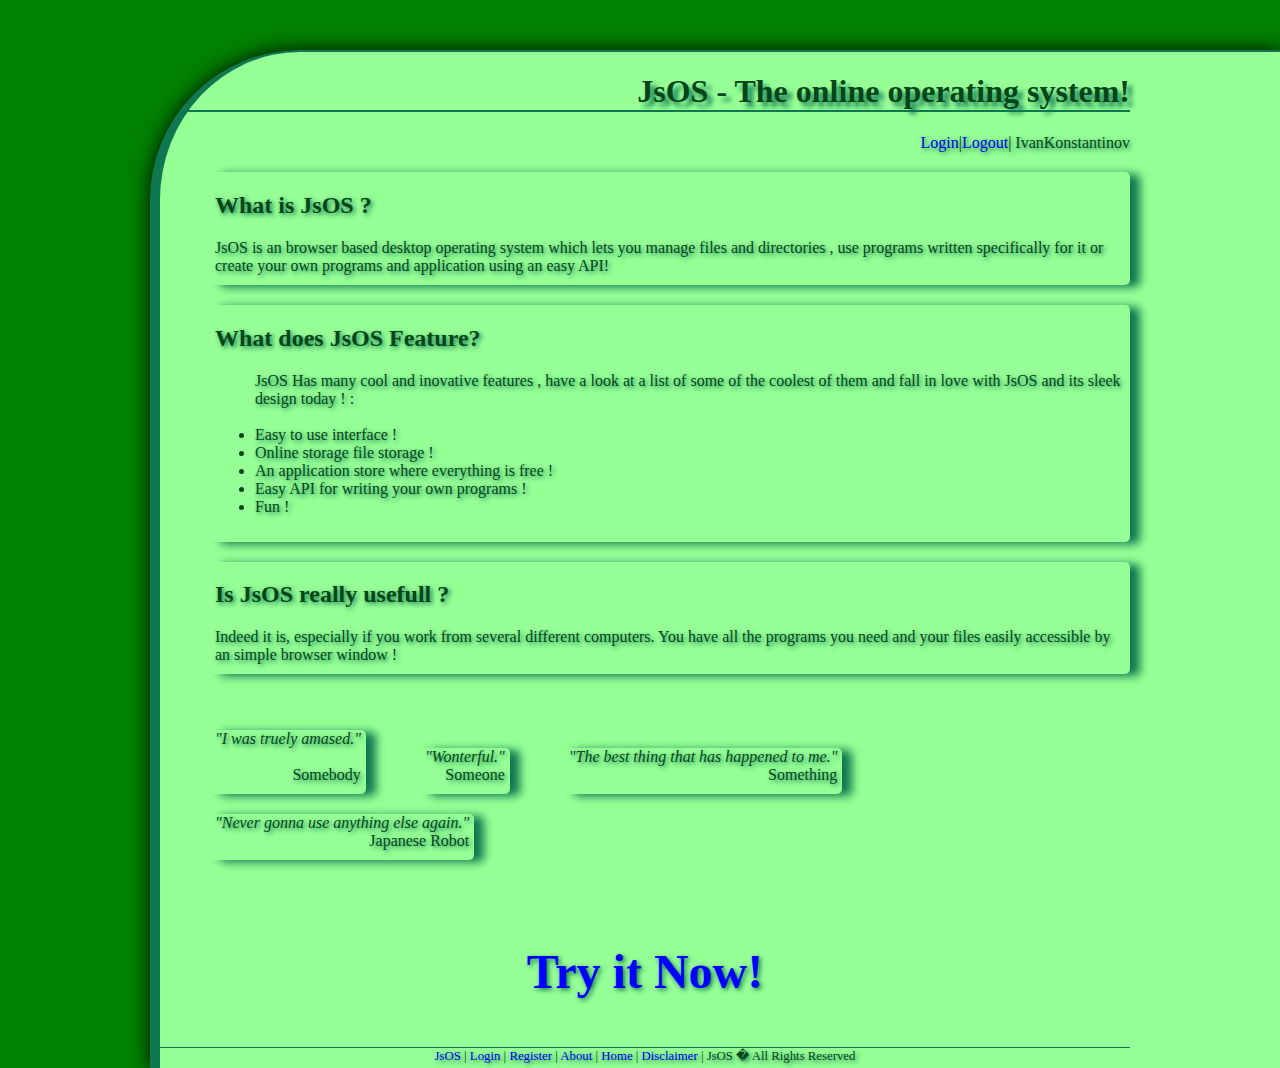
<file: index.html>
<html>
	<head>
		<script src="http://code.jquery.com/jquery-2.0.1.min.js"></script>
		<link rel="stylesheet" type="text/css" href="test.css">
	</head>
	<body>
		<div class="paper">
		
			<div class="content">
				<h1>JsOS - The online operating system!</h1>
				<aside><a href="login.html">Login</a>|<a href="login.html">Logout</a>| IvanKonstantinov</aside>
				<div>
					<div class="accent">
						<h2>What is JsOS ?</h2>
						JsOS is an browser based desktop operating system which lets you manage files and directories , use programs written specifically for it or create your own programs and application using an easy API!
					</div>
					<div class="accent">
						<h2>What does JsOS Feature?</h2>
						<ul>
							JsOS Has many cool and inovative features , have a look at a list of some of the coolest of them and fall in love with JsOS and its sleek design today ! : 
							</br>
							</br>
							<li>Easy to use interface !</li>
							<li>Online storage file storage !</li>
							<li>An application store where everything is free !</li>
							<li>Easy API for writing your own programs !</li>
							<li>Fun !</li>
						</ul>
					</div>
					</br>
					<div class="accent">
						<h2>Is JsOS really usefull ?</h2>
						Indeed it is, especially if you work from
						several different computers. You have all
						the programs you need and your files easily
						accessible by an simple browser window !
					</div>
					</br>
					</br>
					</br>
					<div class="accent">
						<div class="i">"I was truely amased."</div>
						</br>
						<div class="l">Somebody</div>
					</div>
					<div class="accent">
						<div class="i">"Wonterful."</div>
						<div class="l">Someone</div>
					</div>
					<div class="accent">
						<div class="i">"The best thing that has happened to me."</div>
						<div class="l">Something</div>
					</div>
					<div class="accent">
						<div class="i">"Never gonna use anything else again."</div>
						<div class="l">Japanese Robot</div>
					</div>
					</br></br></br>
				</div>
				<h3><a href="OS.html">Try it Now!</a></h3>
			</div>
			
			<footer>
				<a href="OS.html">JsOS</a> | <a href="login.html">Login</a> | <a href="register.html">Register</a> | <a href="about.html">About</a> | <a href="index.html">Home</a> | <a href="disclaimer.html">Disclaimer</a> <span> | JsOS � All Rights Reserved
			</footer>
		</div>
	</body>
</html>
</file>
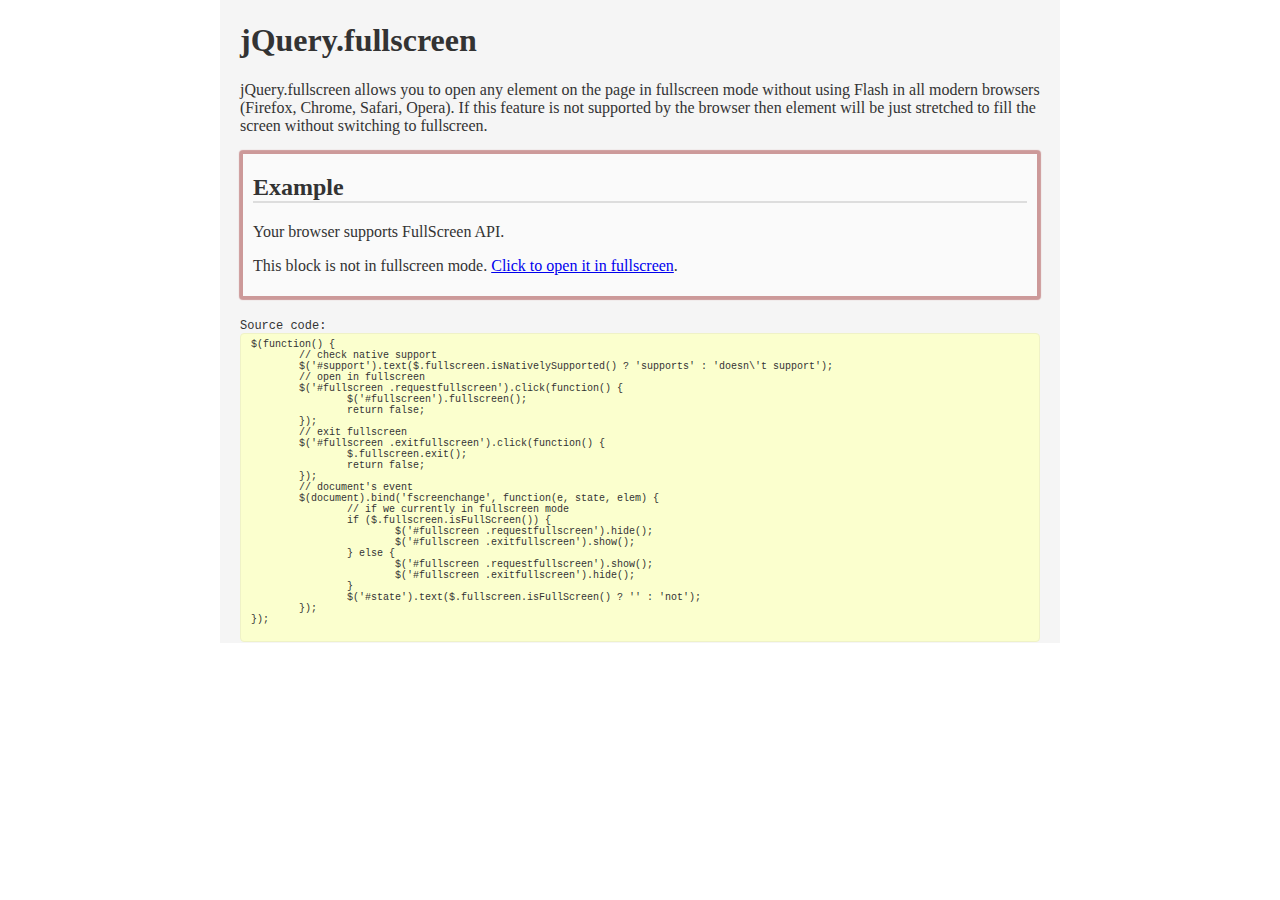
<file: resources/EXAMPLES DELETE THIS SHIT WHEN NO LONGER NEEDED/private-face-jquery.fullscreen-0.3.5-0-gd60ff00/private-face-jquery.fullscreen-d60ff00/examples/index.html>
<!DOCTYPE HTML>
<html lang="en-US">
<head>
	<meta charset="UTF-8">
	<title>jQuery.fullscreen example</title>
	<link rel="stylesheet" href="styles.css" type="text/css" media="screen">
	<script type="text/javascript" src="http://ajax.googleapis.com/ajax/libs/jquery/1.9.1/jquery.min.js"></script>
	<script type="text/javascript" src="../release/jquery.fullscreen-0.3.5.min.js"></script>
</head>
<body>
	<div id="main">
		<h1>jQuery.fullscreen</h1>
		<div class="example">
			<p>
				jQuery.fullscreen allows you to open any element on the page in fullscreen mode without using Flash in all modern browsers (Firefox, Chrome, Safari, Opera). If this feature is not supported by the browser then element will be just stretched to fill the screen without switching to fullscreen.
			</p>

			<div id="fullscreen">
				<h2>Example</h2>
				<p>Your browser <span id="support">doesn't support</span> FullScreen API.</p>
				<p>This block is <span id="state">not</span> in fullscreen mode. <a href="#" class="requestfullscreen">Click to open it in fullscreen</a><a href="#" class="exitfullscreen" style="display: none">Click to exit fullscreen</a>.</p>
			</div>
			<h3>Source code:</h3>
			<code>
			</code>
			<script type="text/javascript">
				$(function() {
					// check native support
					$('#support').text($.fullscreen.isNativelySupported() ? 'supports' : 'doesn\'t support');

					// open in fullscreen
					$('#fullscreen .requestfullscreen').click(function() {
						$('#fullscreen').fullscreen();
						return false;
					});

					// exit fullscreen
					$('#fullscreen .exitfullscreen').click(function() {
						$.fullscreen.exit();
						return false;
					});

					// document's event
					$(document).bind('fscreenchange', function(e, state, elem) {
						// if we currently in fullscreen mode
						if ($.fullscreen.isFullScreen()) {
							$('#fullscreen .requestfullscreen').hide();
							$('#fullscreen .exitfullscreen').show();
						} else {
							$('#fullscreen .requestfullscreen').show();
							$('#fullscreen .exitfullscreen').hide();
						}

						$('#state').text($.fullscreen.isFullScreen() ? '' : 'not');
					});
				});
			</script>
		</div>
		<div>
	</div>
	<script type="text/javascript" charset="utf-8">
		$(function() {
			$('.example').each(function() {
				var $el = $(this);

				$el.find('code').text($el.find('script').text().replace(/\n\t\t\t\t/gm, '\n').replace(/^\n/gm, ''));
			});
		});
	</script>
</body>
</html>
</file>
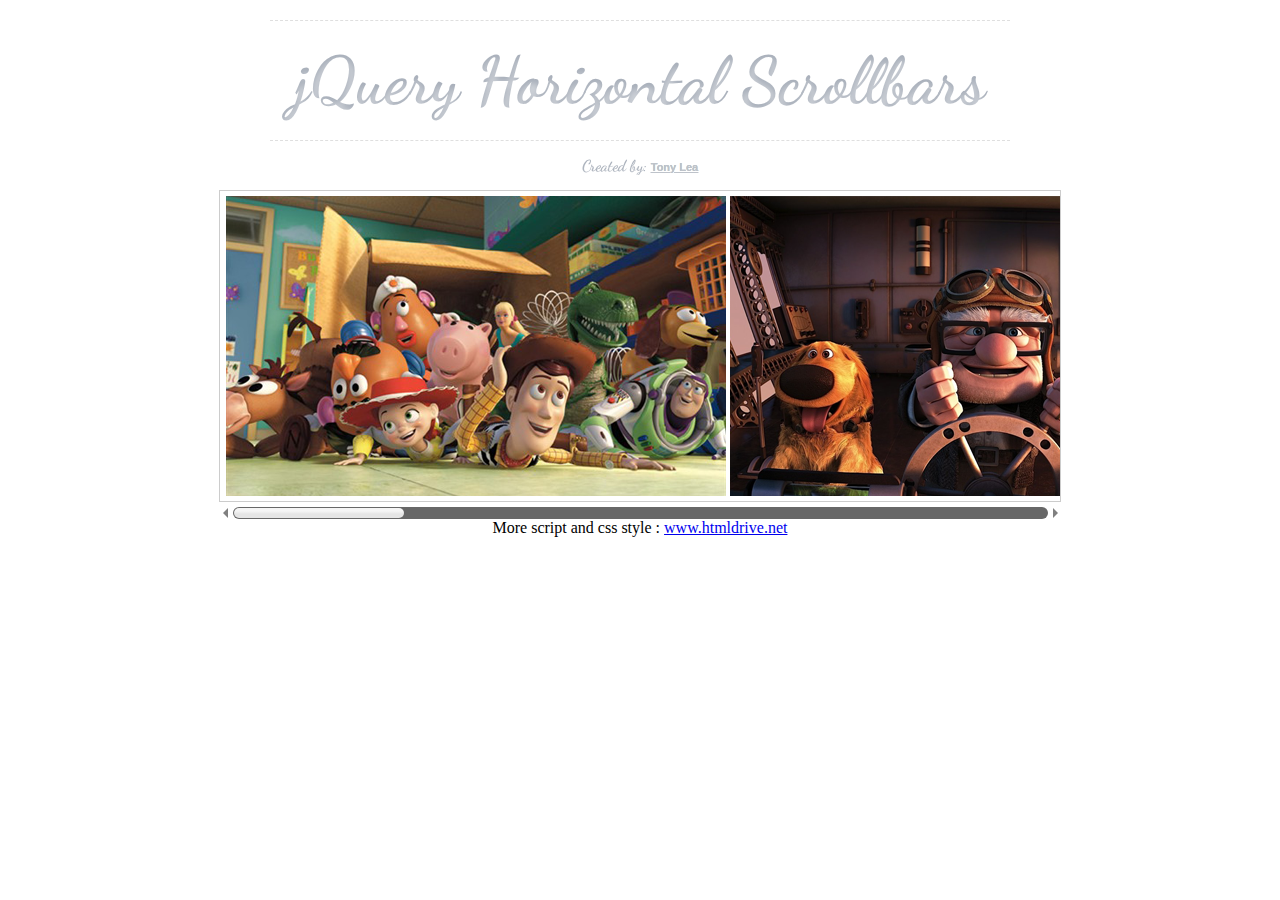
<file: resources/EXAMPLES DELETE THIS SHIT WHEN NO LONGER NEEDED/scroll/jquery-horizontal-scrollbars/jquery-horizontal-scrollbars/index.html>
<!DOCTYPE HTML PUBLIC "-//W3C//DTD HTML 4.01 Transitional//EN" "http://www.w3.org/TR/html4/loose.dtd">
<html>
	<head>
		<title>jQuery Horizontal Scrollbars</title>
		<script src="http://code.jquery.com/jquery-2.0.1.min.js"></script>
		<link rel="stylesheet" type="text/css" href="jquery.horizontal.scroll.css" />
		<link rel="stylesheet" type="text/css" href="demo_style.css" />
		<link href='http://fonts.googleapis.com/css?family=Dancing+Script:regular,bold&v1' rel='stylesheet' type='text/css'>
		
		<script src="jquery.horizontal.scroll.js" type="text/javascript"></script>
		
		<script type="text/javascript">
		
			$(document).ready(function(){
				$('#horiz_container_outer').horizontalScroll();
			
			});
		
		</script>
		
		
				
	</head>
	<body>
	
	<h1>jQuery Horizontal Scrollbars</h1>
	<div id="createdby">Created by: <a href="#">Tony Lea</a></div>
					
	<ul id="horiz_container_outer">
		<li id="horiz_container_inner">
			<ul id="horiz_container">
				<li><img src="images/toystory.png" width="500px" height="300px" alt="Toy Story" /></li>
				<li><img src="images/up.png" width="500px" height="300px" alt="UP" /></li>
				<li><img src="images/ratatouille.png" width="500px" height="300px" alt="Ratatouille" /></li>
				<li><img src="images/findingnemo.png" width="500px" height="300px" alt="Finding Nemo" /></li>
				<li><img src="images/cars.png" width="500px" height="300px" alt="Cars" /></li>
				<li><img src="images/monstersinc.png" width="500px" height="300px" alt="Monsters Inc" /></li>
				<li><img src="images/bugslife.png" width="500px" height="300px" alt="A Bugs Life" /></li>
				<li><img src="images/incredibles.png" width="500px" height="300px" alt="The Incredibles" /></li>
			</ul>
		</li>		
	</ul>			
	
						
	<div id="scrollbar">
		<a id="left_scroll" class="mouseover_left" href="#"></a>
		<div id="track">
		     <div id="dragBar"></div>
		</div>
		<a id="right_scroll" class="mouseover_right" href="#"></a></div>
	</div>

More script and css style
: <a href="http://www.htmldrive.net/" title="HTML DRIVE - Free DHMTL Scripts,Jquery plugins,Javascript,CSS,CSS3,Html5 Library">www.htmldrive.net </a></body>

</html>
</file>
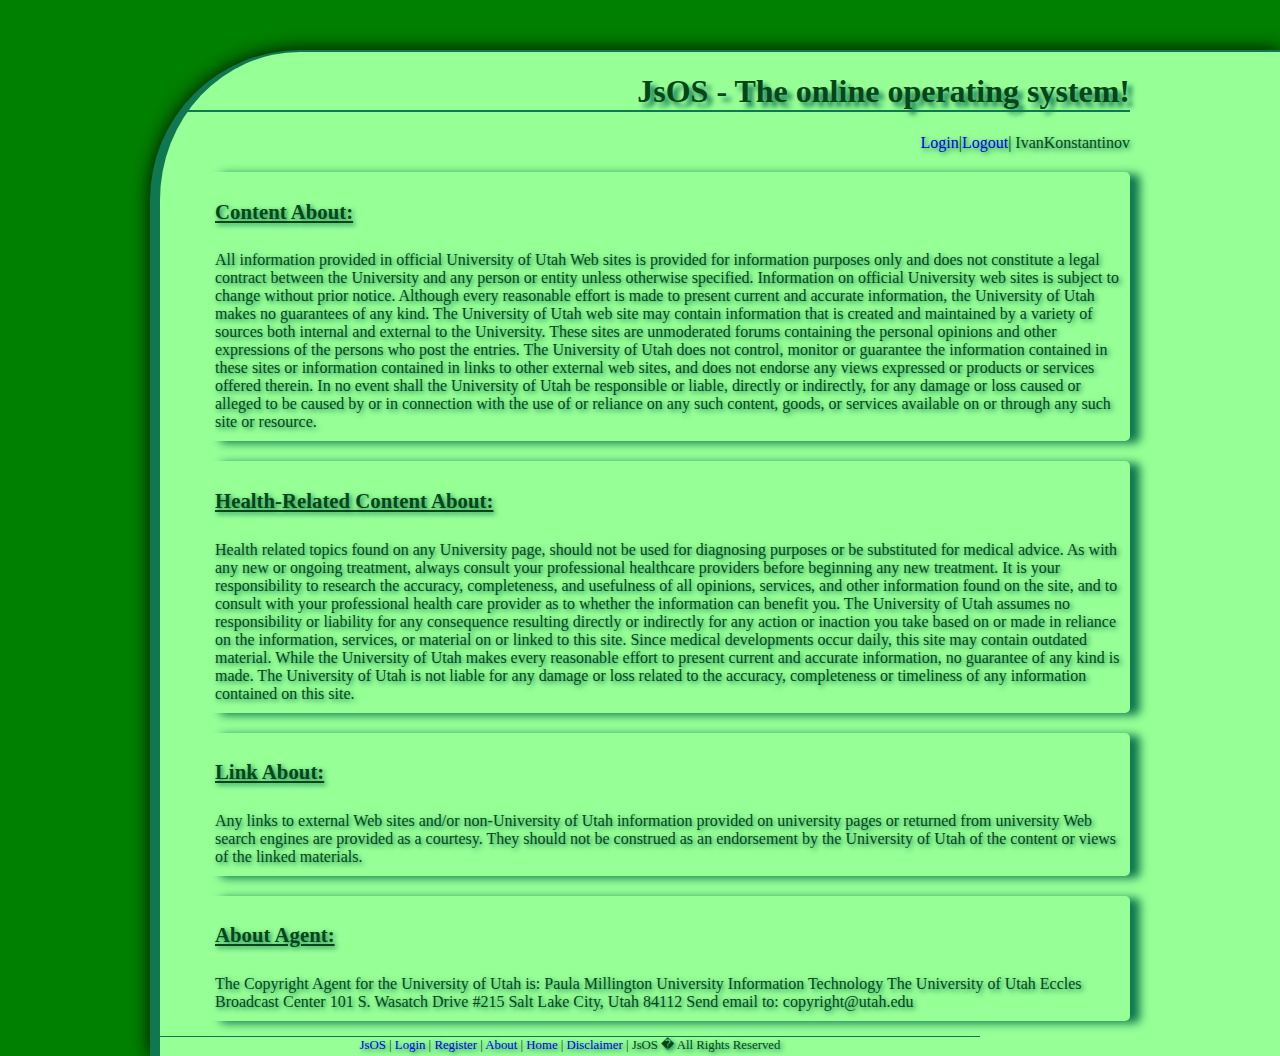
<file: about.html>
<html>
	<head>
		<script src="http://code.jquery.com/jquery-2.0.1.min.js"></script>
		<link rel="stylesheet" type="text/css" href="test.css">
	</head>
	<body>
		<div class="paper">
			<div class="content">
				<h1>JsOS - The online operating system!</h1>
				<aside><a href="login.html">Login</a>|<a href="login.html">Logout</a>| IvanKonstantinov</aside>
				<div class="accent">
					<h4>Content About:</h4>
					All information provided in official University of Utah Web sites is provided for information purposes only and does not constitute a legal contract between the University and any person or entity unless otherwise specified. Information on official University web sites is subject to change without prior notice. Although every reasonable effort is made to present current and accurate information, the University of Utah makes no guarantees of any kind.
					The University of Utah web site may contain information that is created and maintained by a variety of sources both internal and external to the University. These sites are unmoderated forums containing the personal opinions and other expressions of the persons who post the entries. The University of Utah does not control, monitor or guarantee the information contained in these sites or information contained in links to other external web sites, and does not endorse any views expressed or products or services offered therein. In no event shall the University of Utah be responsible or liable, directly or indirectly, for any damage or loss caused or alleged to be caused by or in connection with the use of or reliance on any such content, goods, or services available on or through any such site or resource.
				</div>
				<div class="accent">
					<h4>Health-Related Content About:</h4>
					Health related topics found on any University page, should not be used for diagnosing purposes or be substituted for medical advice. As with any new or ongoing treatment, always consult your professional healthcare providers before beginning any new treatment. It is your responsibility to research the accuracy, completeness, and usefulness of all opinions, services, and other information found on the site, and to consult with your professional health care provider as to whether the information can benefit you. The University of Utah assumes no responsibility or liability for any consequence resulting directly or indirectly for any action or inaction you take based on or made in reliance on the information, services, or material on or linked to this site.
					Since medical developments occur daily, this site may contain outdated material. While the University of Utah makes every reasonable effort to present current and accurate information, no guarantee of any kind is made. The University of Utah is not liable for any damage or loss related to the accuracy, completeness or timeliness of any information contained on this site.
				</div>
				<div class="accent">
					<h4>Link About:</h4>
					Any links to external Web sites and/or non-University of Utah information provided on university pages or returned from university Web search engines are provided as a courtesy. They should not be construed as an endorsement by the University of Utah of the content or views of the linked materials.
				</div>
				<div class="accent">
					<h4>About Agent:</h4>

					The Copyright Agent for the University of Utah is:
					Paula Millington
					University Information Technology
					The University of Utah
					Eccles Broadcast Center
					101 S. Wasatch Drive #215
					Salt Lake City, Utah 84112
					Send email to: 
					copyright@utah.edu
				</div>
			<footer>
				<a href="OS.html">JsOS</a> | <a href="login.html">Login</a> | <a href="register.html">Register</a> | <a href="about.html">About</a> | <a href="index.html">Home</a> | <a href="disclaimer.html">Disclaimer</a> <span> | JsOS � All Rights Reserved
			</footer>
		</div>
	</body>
</html>
</file>
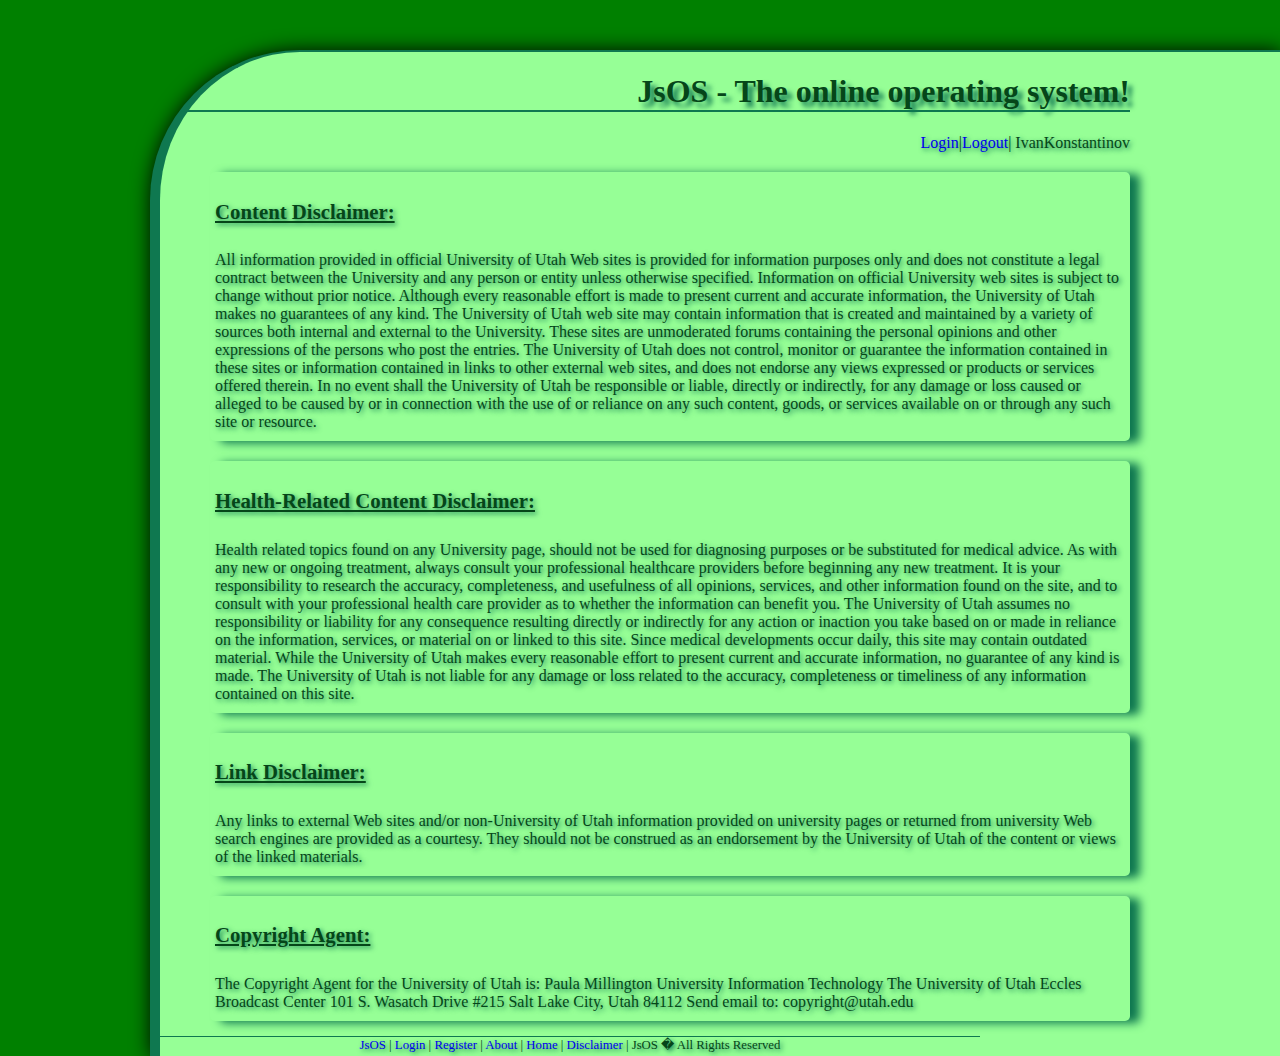
<file: disclaimer.html>
<html>
	<head>
		<script src="http://code.jquery.com/jquery-2.0.1.min.js"></script>
		<link rel="stylesheet" type="text/css" href="test.css">
	</head>
	<body>
		<div class="paper">
			<div class="content">
				<h1>JsOS - The online operating system!</h1>
				<aside><a href="login.html">Login</a>|<a href="login.html">Logout</a>| IvanKonstantinov</aside>
				<div class="accent">
					<h4>Content Disclaimer:</h4>
					All information provided in official University of Utah Web sites is provided for information purposes only and does not constitute a legal contract between the University and any person or entity unless otherwise specified. Information on official University web sites is subject to change without prior notice. Although every reasonable effort is made to present current and accurate information, the University of Utah makes no guarantees of any kind.
					The University of Utah web site may contain information that is created and maintained by a variety of sources both internal and external to the University. These sites are unmoderated forums containing the personal opinions and other expressions of the persons who post the entries. The University of Utah does not control, monitor or guarantee the information contained in these sites or information contained in links to other external web sites, and does not endorse any views expressed or products or services offered therein. In no event shall the University of Utah be responsible or liable, directly or indirectly, for any damage or loss caused or alleged to be caused by or in connection with the use of or reliance on any such content, goods, or services available on or through any such site or resource.
				</div>
				<div class="accent">
					<h4>Health-Related Content Disclaimer:</h4>
					Health related topics found on any University page, should not be used for diagnosing purposes or be substituted for medical advice. As with any new or ongoing treatment, always consult your professional healthcare providers before beginning any new treatment. It is your responsibility to research the accuracy, completeness, and usefulness of all opinions, services, and other information found on the site, and to consult with your professional health care provider as to whether the information can benefit you. The University of Utah assumes no responsibility or liability for any consequence resulting directly or indirectly for any action or inaction you take based on or made in reliance on the information, services, or material on or linked to this site.
					Since medical developments occur daily, this site may contain outdated material. While the University of Utah makes every reasonable effort to present current and accurate information, no guarantee of any kind is made. The University of Utah is not liable for any damage or loss related to the accuracy, completeness or timeliness of any information contained on this site.
				</div>
				<div class="accent">
					<h4>Link Disclaimer:</h4>
					Any links to external Web sites and/or non-University of Utah information provided on university pages or returned from university Web search engines are provided as a courtesy. They should not be construed as an endorsement by the University of Utah of the content or views of the linked materials.
				</div>
				<div class="accent">
					<h4>Copyright Agent:</h4>

					The Copyright Agent for the University of Utah is:
					Paula Millington
					University Information Technology
					The University of Utah
					Eccles Broadcast Center
					101 S. Wasatch Drive #215
					Salt Lake City, Utah 84112
					Send email to: 
					copyright@utah.edu
				</div>
			<footer>
				<a href="OS.html">JsOS</a> | <a href="login.html">Login</a> | <a href="register.html">Register</a> | <a href="about.html">About</a> | <a href="index.html">Home</a> | <a href="disclaimer.html">Disclaimer</a> <span> | JsOS � All Rights Reserved
			</footer>
		</div>
	</body>
</html>
</file>
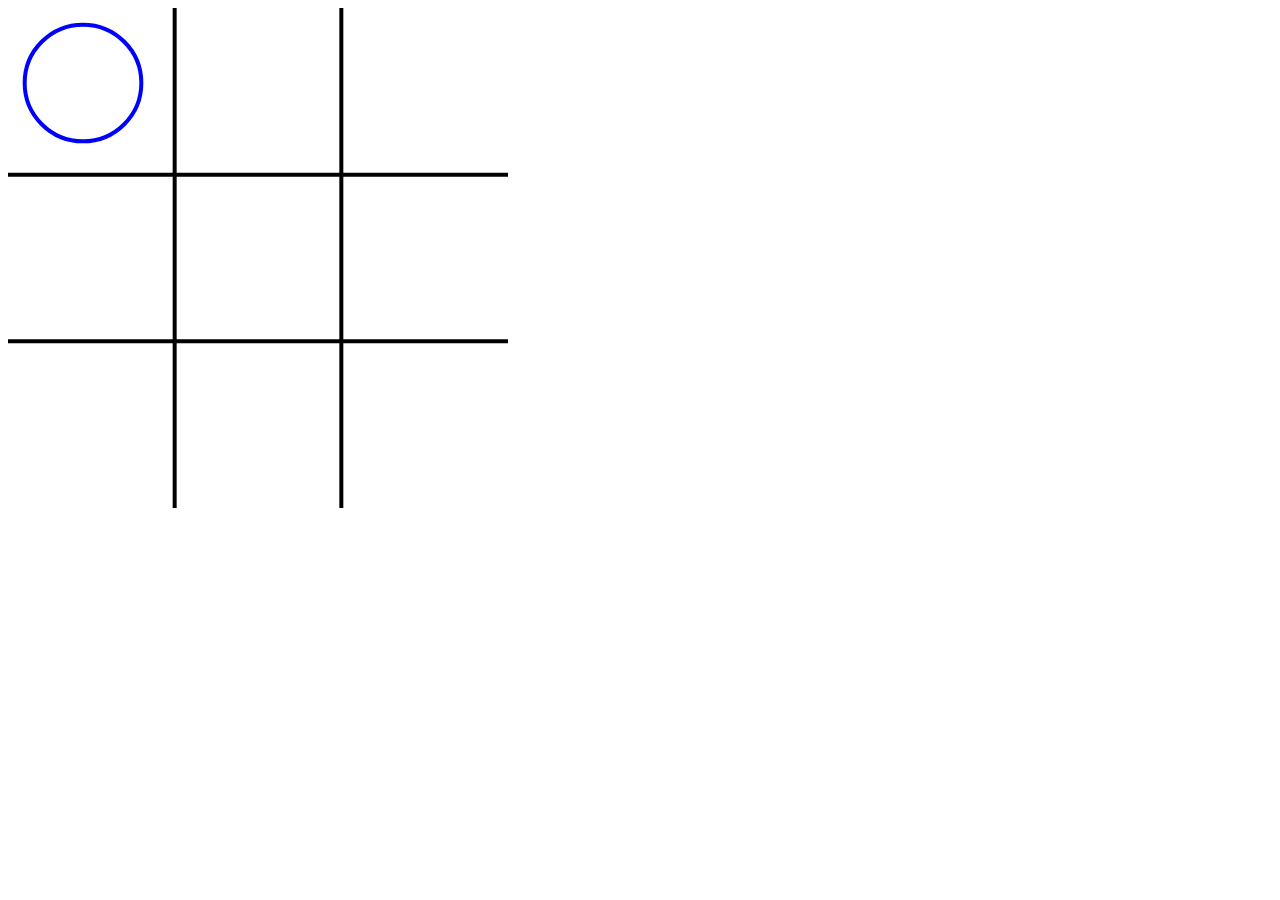
<file: Market/programs/Tic Tac Toe/tictactoe.html>
<html>
<head><title></title></head>
<body onload="javascript: paintBoard();">
<canvas width="500" height="500" id="board" onclick="javascript: clickHandler(event);"></canvas>
<script>

var xBoard = 0;
var oBoard = 0;
var begin = true;
var context;
var width, height;

function paintBoard() {
   var board = document.getElementById('board');
  
   width = board.width;
   height = board.height;
   context = board.getContext('2d');

   context.beginPath();
   context.strokeStyle = '#000'; 
   context.lineWidth   = 4;

   context.moveTo((width / 3), 0);
   context.lineTo((width / 3), height);

   context.moveTo((width / 3) * 2, 0);
   context.lineTo((width / 3) * 2, height);

   context.moveTo(0, (height / 3));
   context.lineTo(width, (height / 3));

   context.moveTo(0, (height / 3) * 2);
   context.lineTo(width, (height / 3) * 2);

   context.stroke();
   context.closePath();
  
   if (begin) {
      var ini = Math.abs(Math.floor(Math.random() * 9 - 0.1));
      markBit(1 << ini, 'O');
      begin = false;
   } else {
      begin = true;
   }   
}

function checkWinner(board) {

   var result = false;

   if (((board | 0x1C0) == board) || ((board | 0x38 ) == board) || 
	((board | 0x7) == board) || ((board | 0x124) == board) || 
	((board | 0x92) == board) || ((board | 0x49) == board) || 
	((board | 0x111) == board) || ((board | 0x54) == board)) {  

	result = true;
   } 
   return result;
}

function paintX(x, y) {

   context.beginPath();

   context.strokeStyle = '#ff0000'; 
   context.lineWidth   = 4;

   var offsetX = (width / 3) * 0.1;
   var offsetY = (height / 3) * 0.1;

   var beginX = x * (width / 3) + offsetX;
   var beginY = y * (height / 3) + offsetY;

   var endX = (x + 1) * (width / 3) - offsetX * 2;
   var endY = (y + 1) * (height / 3) - offsetY * 2;

   context.moveTo(beginX, beginY);
   context.lineTo(endX, endY); 

   context.moveTo(beginX, endY);
   context.lineTo(endX, beginY); 	

   context.stroke();
   context.closePath(); 
}

function paintO(x, y) {
	
   context.beginPath();

   context.strokeStyle = '#0000ff'; 
   context.lineWidth   = 4;

   var offsetX = (width / 3) * 0.1;
   var offsetY = (height / 3) * 0.1;

   var beginX = x * (width / 3) + offsetX;
   var beginY = y * (height / 3) + offsetY;

   var endX = (x + 1) * (width / 3) - offsetX * 2;
   var endY = (y + 1) * (height / 3) - offsetY * 2;

   context.arc(beginX + ((endX - beginX) / 2), beginY + ((endY - beginY) / 2), (endX - beginX) / 2 , 0, Math.PI * 2, true);

   context.stroke();
   context.closePath();
}

function clickHandler(e) {

    var y = Math.floor(e.clientY / (height / 3));    
    var x =  Math.floor(e.clientX / (width/ 3)); 

    var bit =  (1 << x + ( y * 3 ));

    if (isEmpty(xBoard, oBoard, bit)) {

	markBit(bit, 'X')

        if (!checkNobody())  {
		if (checkWinner(xBoard)) {

		    alert('You win!!');
		    restart();

		} else {
		
	     	   play();
		   if (!checkNobody()) {
		     
		       if (checkWinner(oBoard)) {
			   alert('Loser!!');
			   restart();
		        }
		    }
	 	}
	   }	
     }
}

function checkNobody(){
   if ((xBoard | oBoard) == 0x1FF) {	 
       alert('Nobody won!!');
       restart();
       return true;
   }
   return false;
}

function restart() {
   context.clearRect (0, 0, width , height);
   xBoard = 0;
   oBoard = 0;
   paintBoard();
}

function isEmpty(xBoard, oBoard, bit) {
   return (((xBoard & bit) == 0) && ((oBoard & bit) == 0));
}

function simulate(oBoard, xBoard) {

   var ratio = 0;
 
   var bit = 0;
   for (var i= 0; i < 9; i++) {

        var cBit = 1 << i;

	if (isEmpty(xBoard, oBoard, cBit)) {

           if (checkWinner(oBoard | cBit)) {
	      bit = cBit;
              break;
	   } else if (checkWinner(xBoard | cBit)) {
	      bit = cBit;
	   } 
	}
   }
   
   if (bit == 0) {
      for (var i= 0; i < 9; i++) {
	  var cBit = 1 << i;

	  if (isEmpty(xBoard, oBoard, cBit)) {
	      var result = think(oBoard, xBoard, 'X', 0, 1)
	      if (ratio == 0 || ratio < result) {
	         ratio = result;
	         bit = cBit;
	      }
	   }
       }
   }	
   return bit;
}

function think(oBoard, xBoard, player, bit, ratio) {

   if (player == 'O') {
	oBoard = oBoard | bit;
   } else {
	xBoard = xBoard | bit;
   }

   if (checkWinner(oBoard)) {
      ratio *= 1.1; 
      return ratio;

   } else if (checkWinner(xBoard)) { 
      
      ratio *= 0.7; 
      return ratio;

   } else {
	var best = 0;
	ratio *= 0.6; 

	for (var i= 0; i < 9; i++) {
		
	   if (isEmpty(xBoard, oBoard, 1 << i)) {

               var newRatio = think(oBoard, xBoard, player == 'O' ? 'X' : 'O', 1 << i, ratio);

               if (best == 0 || best < newRatio) {
		  best = newRatio;
               }
	  }
 	}

	return best;
   }
}

function markBit(markBit, player) {
   
   var bit = 1;
   var posX = 0, posY = 0;
   
   while ((markBit & bit) == 0) {
	bit = bit << 1;
        posX++;
	if (posX > 2) {
            posX = 0;
            posY++;
        }
   }
   
    if (player == 'O') { 
        oBoard = oBoard | bit;
	paintO(posX, posY);
    } else {
        xBoard = xBoard | bit;
	paintX(posX, posY);
    }
}

function play() {  
   var bestBit = simulate(oBoard, xBoard);
   markBit(bestBit, 'O');
   
}
</script>
</body>
</html>
</file>
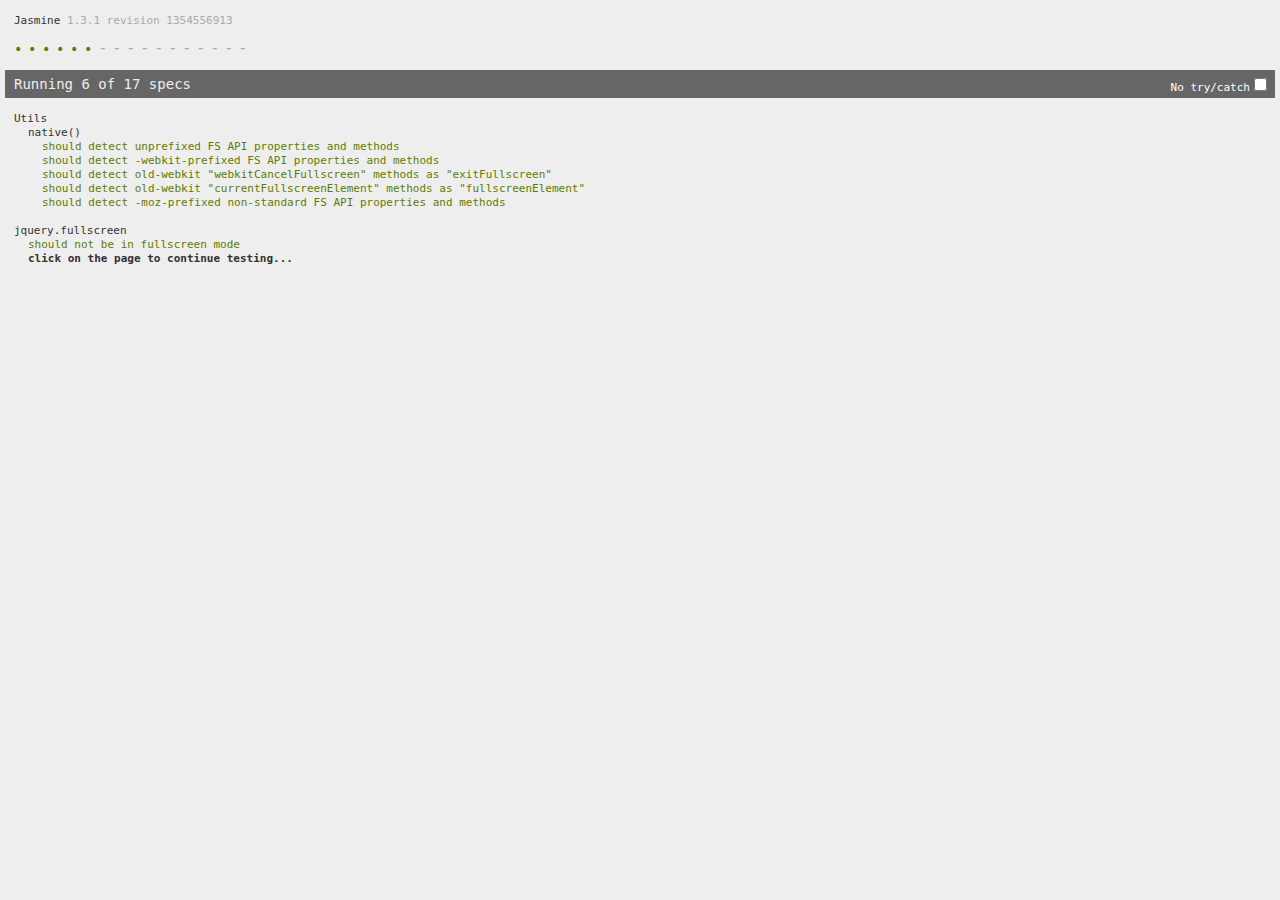
<file: resources/EXAMPLES DELETE THIS SHIT WHEN NO LONGER NEEDED/private-face-jquery.fullscreen-0.3.5-0-gd60ff00/private-face-jquery.fullscreen-d60ff00/tests/spec-runner.html>
<!DOCTYPE HTML PUBLIC "-//W3C//DTD HTML 4.01 Transitional//EN"
  "http://www.w3.org/TR/html4/loose.dtd">
<html>
<head>
  <meta charset="utf-8">
  <title>Jasmine Spec Runner</title>

  <link rel="shortcut icon" type="image/png" href="lib/jasmine-1.3.1/jasmine_favicon.png">
  <link rel="stylesheet" type="text/css" href="lib/jasmine-1.3.1/jasmine.css">
  <script type="text/javascript" src="lib/jasmine-1.3.1/jasmine.js"></script>
  <script type="text/javascript" src="lib/jasmine-1.3.1/jasmine-html.js"></script>

  <!-- include source files here... -->
  <script type="text/javascript" src="http://ajax.googleapis.com/ajax/libs/jquery/1.7.1/jquery.min.js"></script>
  <script type="text/javascript" src="../dev/utils.js"></script>
  <script type="text/javascript" src="../dev/abstract-fullscreen.js"></script>
  <script type="text/javascript" src="../dev/fallback-fullscreen.js"></script>
  <script type="text/javascript" src="../dev/native-fullscreen.js"></script>
  <script type="text/javascript" src="../dev/jquery-fullscreen.js"></script>

  <!-- include spec files here... -->
  <script type="text/javascript" src="spec/spec-helper.js"></script>
  <script type="text/javascript" src="spec/utils-spec.js"></script>
  <script type="text/javascript" src="spec/fullscreen-spec.js"></script>

  <script type="text/javascript">
    (function() {
      var jasmineEnv = jasmine.getEnv();
      jasmineEnv.updateInterval = 1000;

      var htmlReporter = new jasmine.HtmlReporter();

      jasmineEnv.addReporter(htmlReporter);

      jasmineEnv.specFilter = function(spec) {
        return htmlReporter.specFilter(spec);
      };

      var currentWindowOnload = window.onload;

      window.onload = function() {
        if (currentWindowOnload) {
          currentWindowOnload();
        }
        execJasmine();
      };

      function execJasmine() {
        jasmineEnv.execute();
      }

    })();
  </script>

</head>

<body>
  <div id="kokoko"></div>
</body>
</html>
</file>
<file: test.css>
body ,html
{
	width:100%;
	height:auto;
	margin:0px;
	font-family:Book Antiqua;
	color:#054619;
	background:green;
	text-shadow:#0F7850 2px 2px 5px;
}
a
{
	text-decoration:none;
}
.paper
{
	/*overflow:hidden;*/
	position:absolute;
	border-left:solid #0F7850 10px;
	border-top:solid #0F7850 2px;
	background: #96FF96;
	box-shadow:black 1px 1px 20px;
	border-top-left-radius:150px;
	top:50px;
	left:150px;
	right:0px;
	min-height:100%;
}
.content
{
	margin:0px;
	margin-right:150px;
}
.content .center
{
	margin-left:auto;
	margin-right:auto;
	width:50%;
}
label
{
	font-size:1.1em;
}
input
{
	background:white;/*#0F7850;*/
	border:solid #054619 1px;
	border-top:solid #0F7850 3px;
	border-left:solid #0F7850 2px;
	border-top-left-radius:15px;
	width:50%;
	height:1.5em;
	font-size:1.5em;
	margin-right:25px;
	font-family:Book Antiqua;
	color:#054619;
	text-shadow:#0F7850 2px 2px 5px;
	padding-left:5px;
}
input[type=submit],input[type=file]
{
	background: #b4e391;
	background: -moz-linear-gradient(top,  #b4e391 0%, #61c419 50%, #b4e391 100%);
	background: -webkit-gradient(linear, left top, left bottom, color-stop(0%,#b4e391), color-stop(50%,#61c419), color-stop(100%,#b4e391));
	background: -webkit-linear-gradient(top,  #b4e391 0%,#61c419 50%,#b4e391 100%);
	background: -o-linear-gradient(top,  #b4e391 0%,#61c419 50%,#b4e391 100%);
	background: -ms-linear-gradient(top,  #b4e391 0%,#61c419 50%,#b4e391 100%);
	background: linear-gradient(to bottom,  #b4e391 0%,#61c419 50%,#b4e391 100%);
	filter: progid:DXImageTransform.Microsoft.gradient( startColorstr='#b4e391', endColorstr='#b4e391',GradientType=0 );
	cursor:hand;
	border:solid #054619 1px;
	border-top:solid #0F7850 3px;
	border-left:solid #0F7850 2px;
	border-radius:15px;
}
form a
{
}
h1
{
	margin-left:20px;
	text-align:right;
	text-shadow:#0F7850 5px 5px 5px;
	border-bottom:solid #0F7850 2px;
}
h2
{
	text-align:left;
	text-shadow:#0F7850 2px 2px 5px;
}
h3
{
	font-size:3em;
	text-align:center;
	text-shadow:#0F7850 2px 2px 5px;
}
h3 a
{
	color:blue;
	padding:3px;
	border-radius:15px;
	text-shadow:054619 3px 3px 10px;
	box-shadow:054619 5px 5px 15px;
}
h4
{
	font-size:1.3em;
	text-decoration:underline;
}
.accent
{
	margin-top:20px;
	margin-left:50px;
	box-shadow:#0F7850 10px 2px 10px;
	border-radius:5px;
	padding-left:5px;
	padding-right:5px;
	display:inline-block;
	padding-bottom:10px;
}
.accent .l
{
	text-align:right;
}
.accent .i
{
	font-style:italic;
}
.accent img
{
	margin:10px;
	margin-bottom:0px;
	border:solid black 1px;
	border-radius:5px;
}
.clear
{
clear:both;
}
aside
{
	text-align:right;
}
footer
{
	position:relative;
	margin-top:15px;
	left:0;
	bottom:0;
	margin-right:150px;
	/*margin-right:150px;*/
	height:1.5em;
	font-size:0.8em;
	text-align:center;
	border-top:solid #0F7850 1px;
}






.background
{
	position:absolute;
	top:0;
	left:0;
	width:100%;
	height:100%;
	background:#59D0FF;
	margin:0px;
}
.taskbar
{
	position:absolute;
	bottom:0%;
	height:5%;
	width:100%;
	left:0%;
	background:rgba(71,144,175,0.7);
	box-shadow:black 0px 0px 7px;
	border-top:solid white 1px;
	border-top-left-radius:10px;
	border-top-right-radius:10px;
}
.startButton
{
	transition:top 1s ,width 0.5s;
	position:absolute;
	left:3px;
	top:3px;
	bottom:-1px;
	width:3%;
	box-shadow:black 0px 0px 7px;
	background:rgb(81,154,155);
	border-top:solid white 1px;
	border-top-left-radius:10px;
	border-top-right-radius:10px;
	text-align:center;
}
.taskbarIcons
{
	position:absolute;
	left:4%;
	top:0%;
	width:96%;
	height:100%;
	text-align:center;
}
.taskbarIcon
{
	position:relative;
	margin-left:3px;
	top:3px;
	bottom:-1px;
	width:3%;
	height:100%;
	box-shadow:black 0px 0px 7px;
	background:rgb(81,154,155);
	border-top:solid white 1px;
	border-top-left-radius:10px;
	border-top-right-radius:10px;
	text-align:center;
}
.startButton:hover
{
	top:-1500%;
	width:10%;
}
</file>
<file: resources/EXAMPLES DELETE THIS SHIT WHEN NO LONGER NEEDED/private-face-jquery.fullscreen-0.3.5-0-gd60ff00/private-face-jquery.fullscreen-d60ff00/examples/styles.css>
html, body {
	margin:0;
	padding: 0;
	background: #fff;
	color: #333;
}
#main {
	width: 800px;
	background: #f5f5f5;
	margin: 0 auto;
	padding: 1px 20px;
}
h2 {
	border-bottom: 2px solid #ddd;
}
h3 {
	font: 12px 'Monaco', 'Courier New', monospace;
	margin: 20px 0 0;
}
.example code {
	display: block;
	font: 10px 'Monaco', 'Courier New', monospace;
	white-space: pre;
	background: #FBFFCE;
	border: 1px solid #EFF2C7;
	border-radius: 4px;
	padding: 5px 10px;
}

#fullscreen {
	border: 3px solid #c99;
	border-radius: 3px;
	box-shadow: 0 0 1px 1px #CC9999;
	padding: 0 10px 5px;
	/* 
		it is recommended to explicitly set 'color' and 'background-color' properties for "fullscreened" object, 
		because otherwise Opera will use default styles "background-color: #000000; color: #fffff;".
	 */
	background: #fafafa;
	color: inherit;	
}
</file>
<file: resources/EXAMPLES DELETE THIS SHIT WHEN NO LONGER NEEDED/scroll/jquery-horizontal-scrollbars/jquery-horizontal-scrollbars/demo_style.css>
body
{
	padding:0px; margin:0px;
	text-align:center;
}

h1
{
	background-color: rgba(82,96,117,0.5);
	-webkit-background-clip: text;
	color: transparent;
	text-shadow: rgba(255,255,255,0.5) 0 5px 6px;
	margin:0px auto;
	margin-top:20px;
	font-family:"Dancing Script", Helvetica, Arial;
	font-weight:bold;
	font-size:66px;
	border-top:1px dashed #dfdfdf;
	border-bottom:1px dashed #dfdfdf;
	padding:20px;
	width:700px;
	text-align:center;
}

#createdby
{
	background-color: rgba(82,96,117,0.5);
	-webkit-background-clip: text;
	color: transparent;
	text-shadow: rgba(255,255,255,0.5) 0 5px 6px;
	margin:15px auto;
	font-family:"Dancing Script", Helvetica, Arial;
	font-weight:bold;
	font-size:16px;
	padding:0px;
	display:block;
}


#createdby a
{
	font-family:Lucida Grande, Helvetica, Georgia;
	font-size:11px;
	line-height:5px;
	display:inline-table;
	color:#bec3ca;
}

.button
{
	width:auto;
	padding:16px;
	display:inline-table;
	font-family: Lucida Grande, Helvetica, Arial;
	font-size:14px;
	font-weight:normal;
	color:#787878;
	background-image: -webkit-gradient(
	    linear,
	    left bottom,
	    left top,
	    color-stop(0, rgb(195,200,206)),
	    color-stop(1, rgb(239,239,239))
	);
	background-image: -moz-linear-gradient(
	    center bottom,
	    rgb(195,200,206) 0%,
	    rgb(239,239,239) 100%
	);
	
	border:1px solid #cccccc;
	-webkit-border-radius: 8px;
	-moz-border-radius: 8px;
	border-radius: 8px;
	cursor:pointer;
	margin:0px 10px;
	text-decoration:none;

}

.button:hover
{
	background-image: -webkit-gradient(
	    linear,
	    left bottom,
	    left top,
	    color-stop(0, rgb(120,120,120)),
	    color-stop(1, rgb(152,152,159))
	);
	background-image: -moz-linear-gradient(
	    center bottom,
	    rgb(120,120,120) 0%,
	    rgb(152,152,159) 100%
	);
	
	color:#f5f5f5;
	border:1px solid #787878;
}

.button a
{
	text-decoration: none;
}

#buttons
{
	width:700px;
	margin:0px auto;
	margin-top:20px;
	padding:20px;
	border-top:1px dashed #dfdfdf;
	border-bottom:1px dashed #dfdfdf;
}
</file>
<file: resources/EXAMPLES DELETE THIS SHIT WHEN NO LONGER NEEDED/private-face-jquery.fullscreen-0.3.5-0-gd60ff00/private-face-jquery.fullscreen-d60ff00/tests/lib/jasmine-1.3.1/jasmine.css>
body { background-color: #eeeeee; padding: 0; margin: 5px; overflow-y: scroll; }

#HTMLReporter { font-size: 11px; font-family: Monaco, "Lucida Console", monospace; line-height: 14px; color: #333333; }
#HTMLReporter a { text-decoration: none; }
#HTMLReporter a:hover { text-decoration: underline; }
#HTMLReporter p, #HTMLReporter h1, #HTMLReporter h2, #HTMLReporter h3, #HTMLReporter h4, #HTMLReporter h5, #HTMLReporter h6 { margin: 0; line-height: 14px; }
#HTMLReporter .banner, #HTMLReporter .symbolSummary, #HTMLReporter .summary, #HTMLReporter .resultMessage, #HTMLReporter .specDetail .description, #HTMLReporter .alert .bar, #HTMLReporter .stackTrace { padding-left: 9px; padding-right: 9px; }
#HTMLReporter #jasmine_content { position: fixed; right: 100%; }
#HTMLReporter .version { color: #aaaaaa; }
#HTMLReporter .banner { margin-top: 14px; }
#HTMLReporter .duration { color: #aaaaaa; float: right; }
#HTMLReporter .symbolSummary { overflow: hidden; *zoom: 1; margin: 14px 0; }
#HTMLReporter .symbolSummary li { display: block; float: left; height: 7px; width: 14px; margin-bottom: 7px; font-size: 16px; }
#HTMLReporter .symbolSummary li.passed { font-size: 14px; }
#HTMLReporter .symbolSummary li.passed:before { color: #5e7d00; content: "\02022"; }
#HTMLReporter .symbolSummary li.failed { line-height: 9px; }
#HTMLReporter .symbolSummary li.failed:before { color: #b03911; content: "x"; font-weight: bold; margin-left: -1px; }
#HTMLReporter .symbolSummary li.skipped { font-size: 14px; }
#HTMLReporter .symbolSummary li.skipped:before { color: #bababa; content: "\02022"; }
#HTMLReporter .symbolSummary li.pending { line-height: 11px; }
#HTMLReporter .symbolSummary li.pending:before { color: #aaaaaa; content: "-"; }
#HTMLReporter .exceptions { color: #fff; float: right; margin-top: 5px; margin-right: 5px; }
#HTMLReporter .bar { line-height: 28px; font-size: 14px; display: block; color: #eee; }
#HTMLReporter .runningAlert { background-color: #666666; }
#HTMLReporter .skippedAlert { background-color: #aaaaaa; }
#HTMLReporter .skippedAlert:first-child { background-color: #333333; }
#HTMLReporter .skippedAlert:hover { text-decoration: none; color: white; text-decoration: underline; }
#HTMLReporter .passingAlert { background-color: #a6b779; }
#HTMLReporter .passingAlert:first-child { background-color: #5e7d00; }
#HTMLReporter .failingAlert { background-color: #cf867e; }
#HTMLReporter .failingAlert:first-child { background-color: #b03911; }
#HTMLReporter .results { margin-top: 14px; }
#HTMLReporter #details { display: none; }
#HTMLReporter .resultsMenu, #HTMLReporter .resultsMenu a { background-color: #fff; color: #333333; }
#HTMLReporter.showDetails .summaryMenuItem { font-weight: normal; text-decoration: inherit; }
#HTMLReporter.showDetails .summaryMenuItem:hover { text-decoration: underline; }
#HTMLReporter.showDetails .detailsMenuItem { font-weight: bold; text-decoration: underline; }
#HTMLReporter.showDetails .summary { display: none; }
#HTMLReporter.showDetails #details { display: block; }
#HTMLReporter .summaryMenuItem { font-weight: bold; text-decoration: underline; }
#HTMLReporter .summary { margin-top: 14px; }
#HTMLReporter .summary .suite .suite, #HTMLReporter .summary .specSummary { margin-left: 14px; }
#HTMLReporter .summary .specSummary.passed a { color: #5e7d00; }
#HTMLReporter .summary .specSummary.failed a { color: #b03911; }
#HTMLReporter .description + .suite { margin-top: 0; }
#HTMLReporter .suite { margin-top: 14px; }
#HTMLReporter .suite a { color: #333333; }
#HTMLReporter #details .specDetail { margin-bottom: 28px; }
#HTMLReporter #details .specDetail .description { display: block; color: white; background-color: #b03911; }
#HTMLReporter .resultMessage { padding-top: 14px; color: #333333; }
#HTMLReporter .resultMessage span.result { display: block; }
#HTMLReporter .stackTrace { margin: 5px 0 0 0; max-height: 224px; overflow: auto; line-height: 18px; color: #666666; border: 1px solid #ddd; background: white; white-space: pre; }

#TrivialReporter { padding: 8px 13px; position: absolute; top: 0; bottom: 0; left: 0; right: 0; overflow-y: scroll; background-color: white; font-family: "Helvetica Neue Light", "Lucida Grande", "Calibri", "Arial", sans-serif; /*.resultMessage {*/ /*white-space: pre;*/ /*}*/ }
#TrivialReporter a:visited, #TrivialReporter a { color: #303; }
#TrivialReporter a:hover, #TrivialReporter a:active { color: blue; }
#TrivialReporter .run_spec { float: right; padding-right: 5px; font-size: .8em; text-decoration: none; }
#TrivialReporter .banner { color: #303; background-color: #fef; padding: 5px; }
#TrivialReporter .logo { float: left; font-size: 1.1em; padding-left: 5px; }
#TrivialReporter .logo .version { font-size: .6em; padding-left: 1em; }
#TrivialReporter .runner.running { background-color: yellow; }
#TrivialReporter .options { text-align: right; font-size: .8em; }
#TrivialReporter .suite { border: 1px outset gray; margin: 5px 0; padding-left: 1em; }
#TrivialReporter .suite .suite { margin: 5px; }
#TrivialReporter .suite.passed { background-color: #dfd; }
#TrivialReporter .suite.failed { background-color: #fdd; }
#TrivialReporter .spec { margin: 5px; padding-left: 1em; clear: both; }
#TrivialReporter .spec.failed, #TrivialReporter .spec.passed, #TrivialReporter .spec.skipped { padding-bottom: 5px; border: 1px solid gray; }
#TrivialReporter .spec.failed { background-color: #fbb; border-color: red; }
#TrivialReporter .spec.passed { background-color: #bfb; border-color: green; }
#TrivialReporter .spec.skipped { background-color: #bbb; }
#TrivialReporter .messages { border-left: 1px dashed gray; padding-left: 1em; padding-right: 1em; }
#TrivialReporter .passed { background-color: #cfc; display: none; }
#TrivialReporter .failed { background-color: #fbb; }
#TrivialReporter .skipped { color: #777; background-color: #eee; display: none; }
#TrivialReporter .resultMessage span.result { display: block; line-height: 2em; color: black; }
#TrivialReporter .resultMessage .mismatch { color: black; }
#TrivialReporter .stackTrace { white-space: pre; font-size: .8em; margin-left: 10px; max-height: 5em; overflow: auto; border: 1px inset red; padding: 1em; background: #eef; }
#TrivialReporter .finished-at { padding-left: 1em; font-size: .6em; }
#TrivialReporter.show-passed .passed, #TrivialReporter.show-skipped .skipped { display: block; }
#TrivialReporter #jasmine_content { position: fixed; right: 100%; }
#TrivialReporter .runner { border: 1px solid gray; display: block; margin: 5px 0; padding: 2px 0 2px 10px; }
</file>
